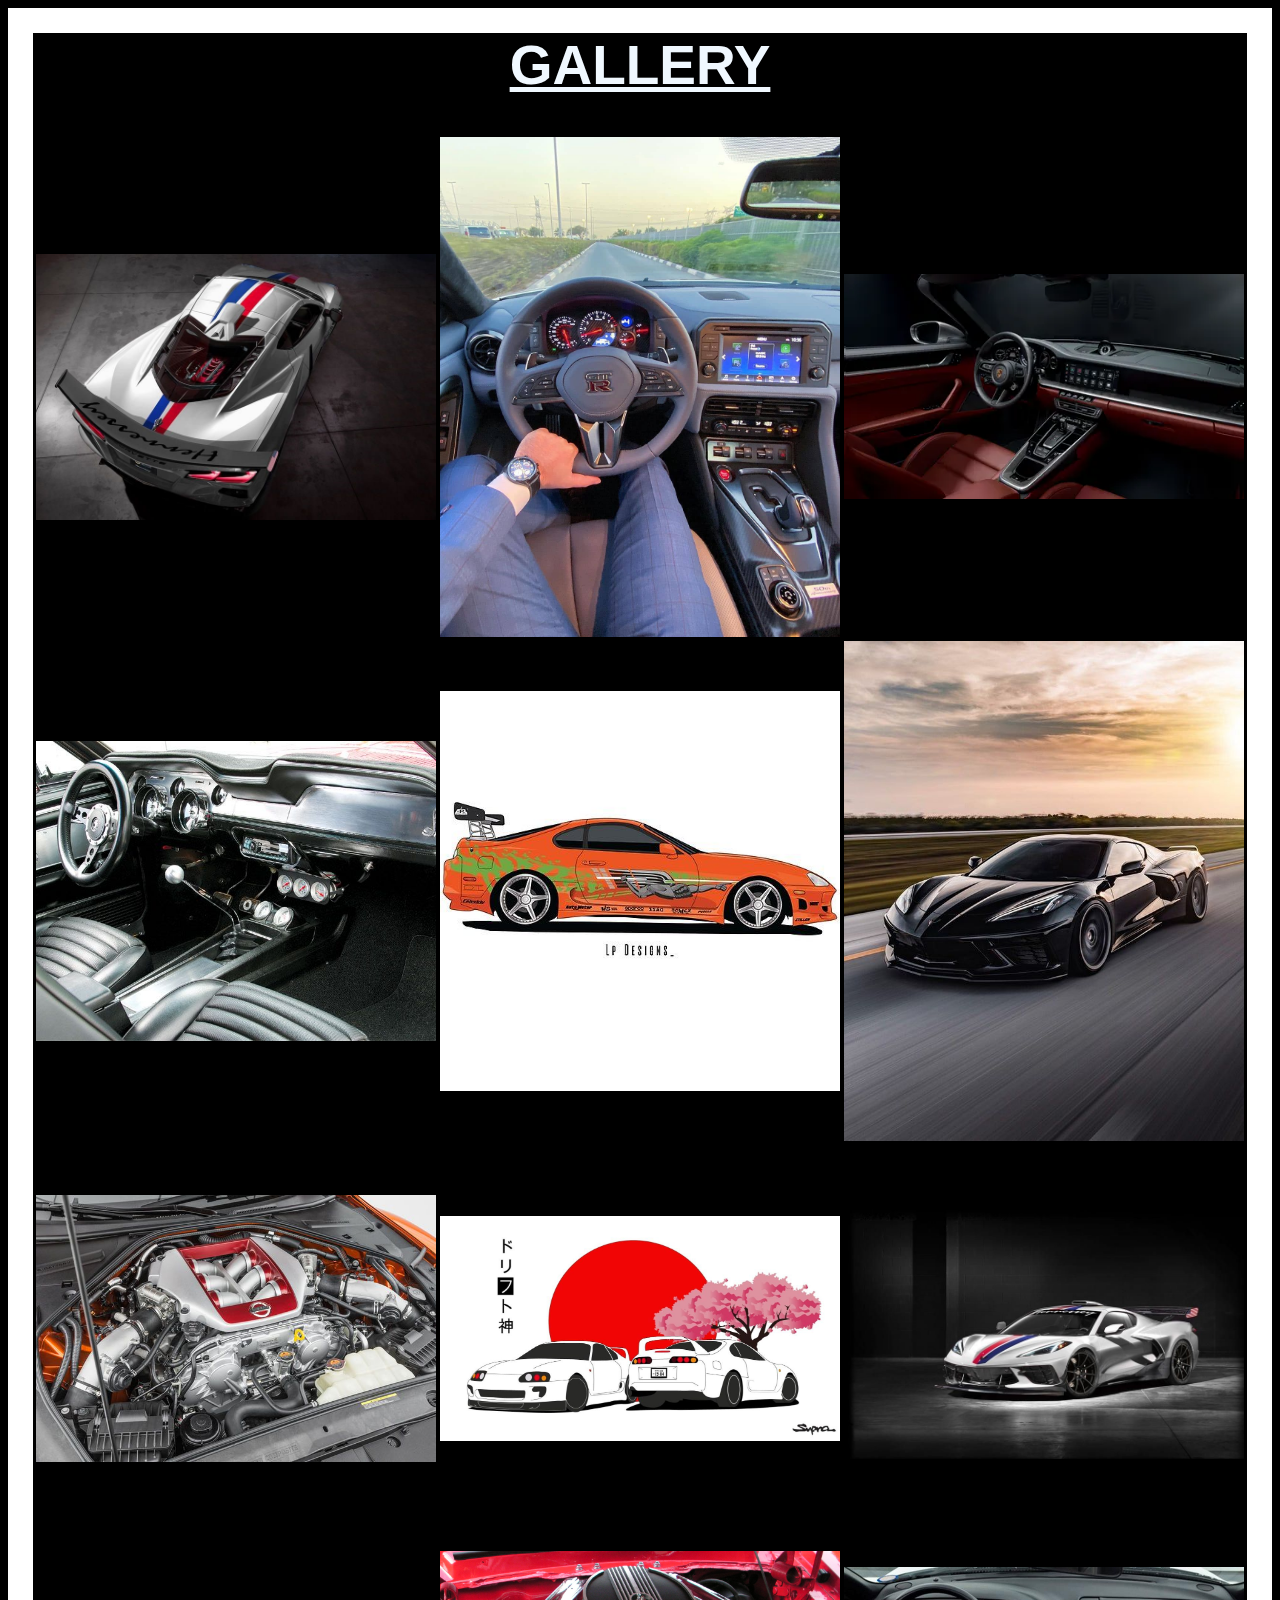
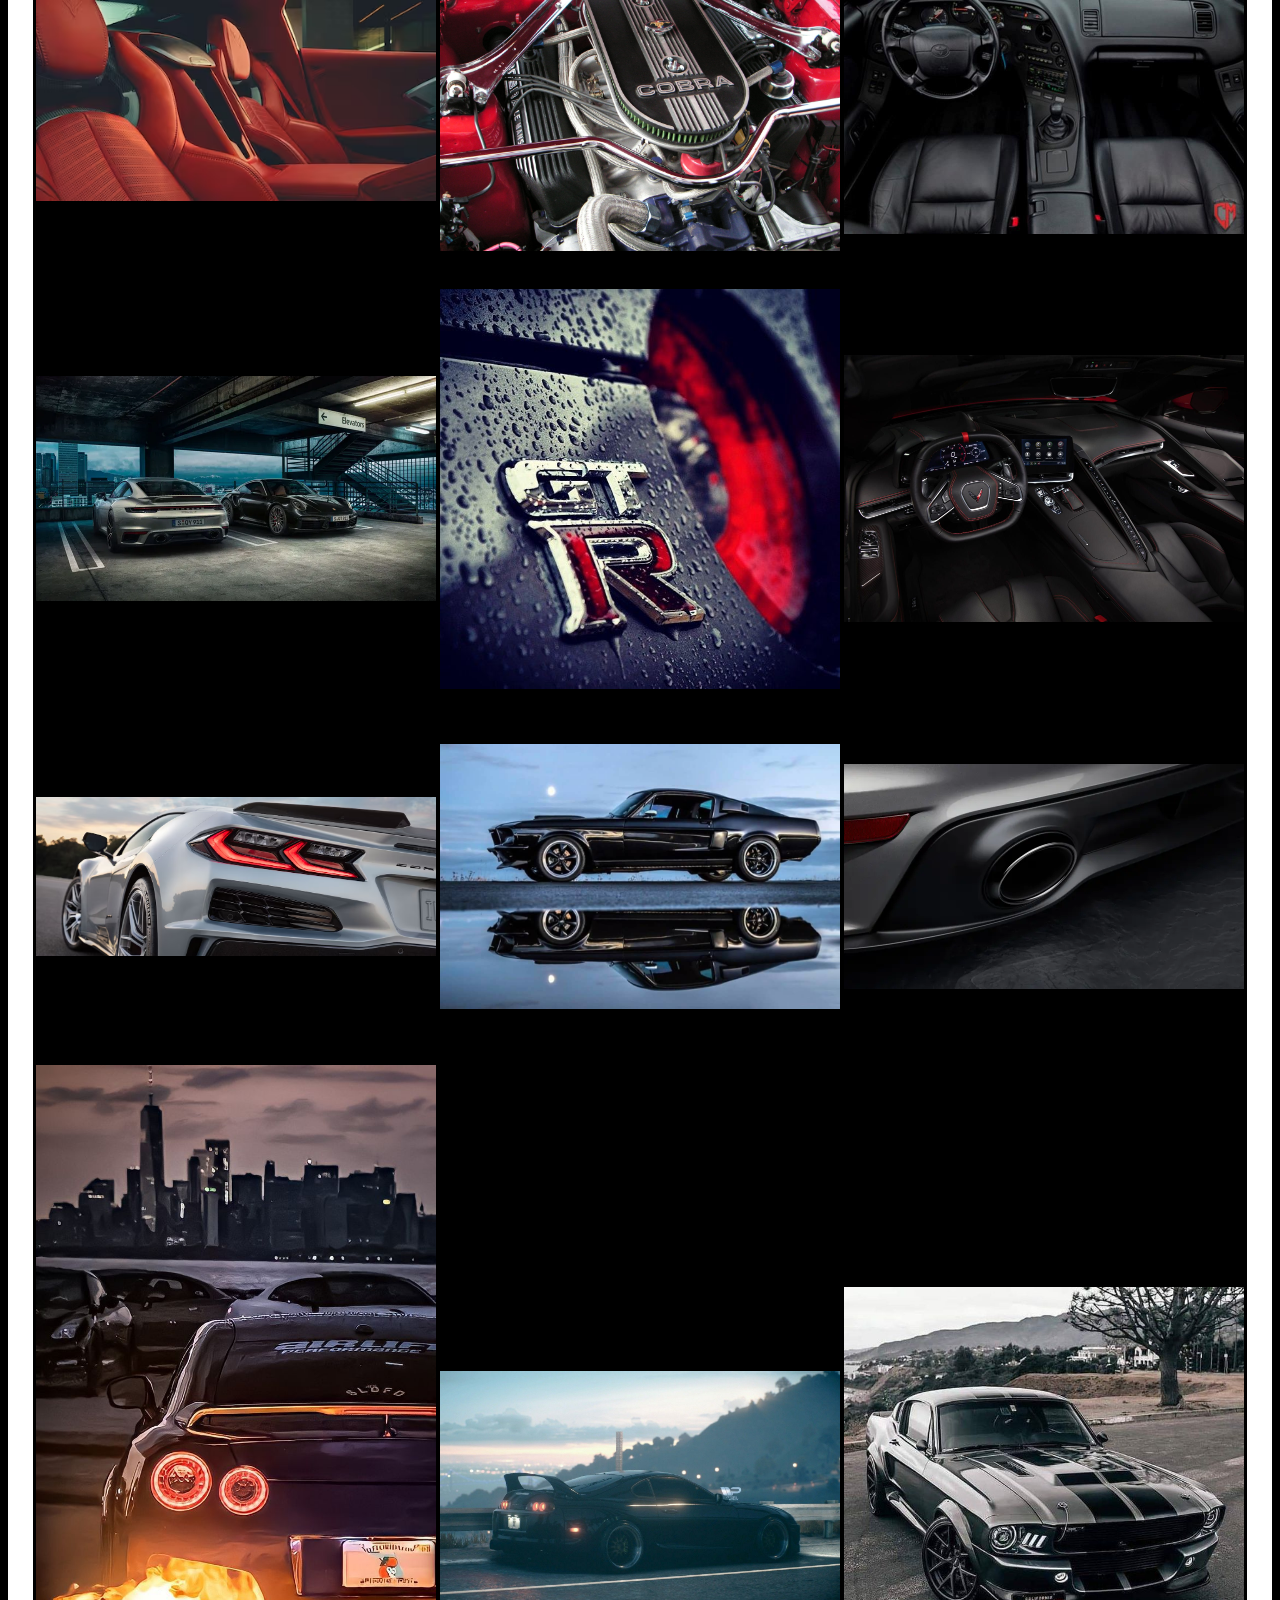
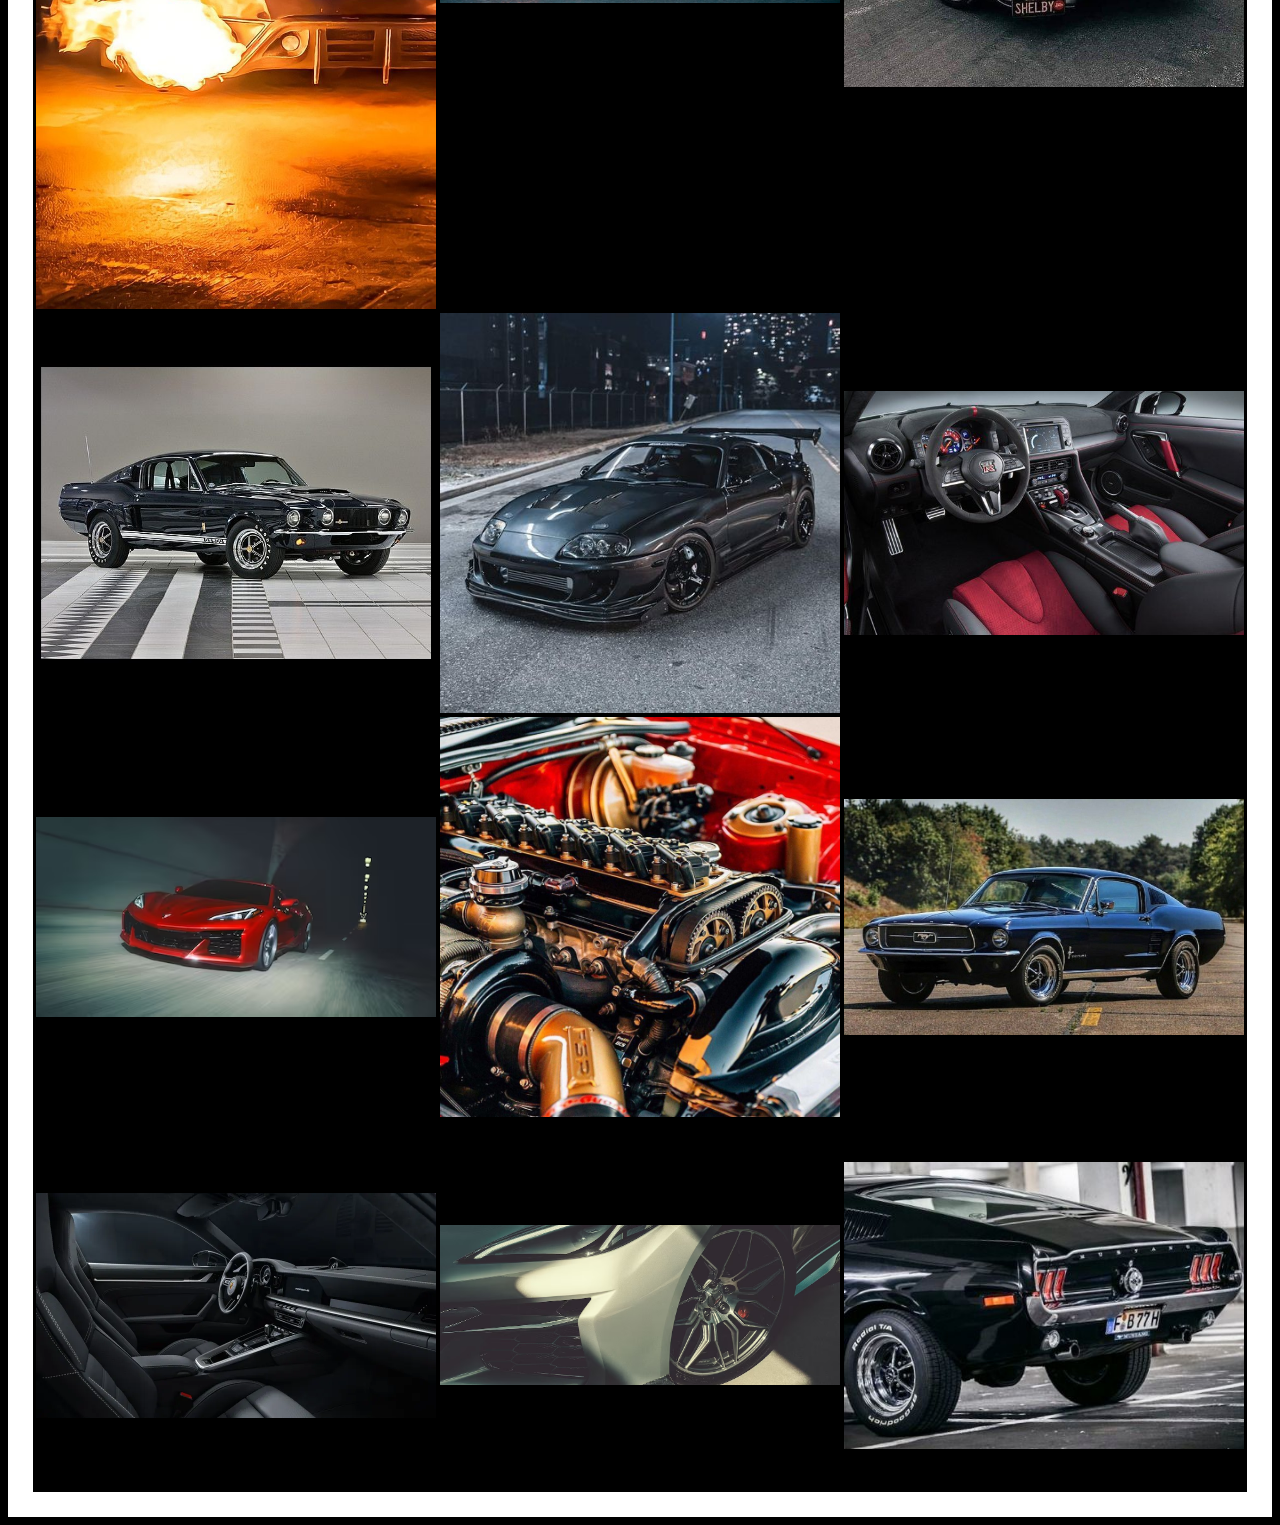
<file: gallery.html>
<html>
    <style>

        tr{
            height: 370px;
        }
    </style>
    <title>GALLERY</title>
    <body style="background-color: black;border:25px solid white;">
        <center>
            <h1 style="color: aliceblue;font-size: 55px;font-family:'Lucida Sans', 'Lucida Sans Regular', 'Lucida Grande', 'Lucida Sans Unicode', Geneva, Verdana, sans-serif"><u>GALLERY</u></h1>
            <table style="table-layout: fixed; width: 100%;" cellpading=0>
                <tr>
                  <td><img src="CORVETTE/6.jpg" width="100%"></td>
                  <td><img src="GTR/5.jpg" width="100%"></td>
                  <td><img src="PORSCHE/porsche-zoom2.png" width="100%"></td>
                </tr>
                <tr>
                  <td><img src="MUSTANG/3.jpg" width="100%"></td>
                  <td><img src="SUPRA/3.jpg" width="100%"></td>
                  <td><img src="CORVETTE/7.jpg" width="100%"></td>
                </tr>
                <tr>
                  <td><img src="GTR/4.jpg" width="100%"></td>
                  <td><img src="SUPRA/1.jpg" width="100%"></td>
                  <td><img src="CORVETTE/5.jpg" width="100%"></td>
                </tr>
                <tr>
                  <td><img src="CORVETTE/4.avif" width="100%"></td>
                  <td><img src="MUSTANG/4.jpg" width="100%"></td>
                  <td><img src="SUPRA/6.jpg" width="100%"></td>
                </tr>
                <tr>
                  <td><img src="PORSCHE/porsche-zoom2 (1).png" width="100%"></td>
                  <td><img src="GTR/7.jpg" width="100%"></td>
                  <td><img src="CORVETTE/8.jpg" width="100%"></td>
                </tr>
                <tr>
                  <td><img src="CORVETTE/1.avif" width="100%"></td>
                  <td><img src="MUSTANG/6.jpg" width="100%"></td>
                  <td><img src="PORSCHE/porsche-zoom2 (5).png" width="100%"></td>
                </tr>
                <tr>
                  <td><img src="GTR/2.jpg" width="100%"></td>
                  <td><img src="SUPRA/4.jpg" width="100%"></td>
                  <td><img src="MUSTANG/5.jpg" width="100%"></td>
                </tr>
                <tr>
                  <td><img src="MUSTANG/7.jpg" width="100%"></td>
                  <td><img src="SUPRA/7.jpg" width="100%"></td>
                  <td><img src="GTR/3.jpg" width="100%"></td>
                </tr>
                <tr>
                  <td><img src="CORVETTE/3.avif" width="100%"></td>
                  <td><img src="SUPRA/5.jpg" width="100%"></td>
                  <td><img src="MUSTANG/2.jpg" width="100%"></td>
                </tr>
                <tr>
                  <td><img src="PORSCHE/porsche-zoom2 (2).png" width="100%"></td>
                  <td><img src="CORVETTE/2.avif" width="100%"></td>
                  <td><img src="MUSTANG/1.jpg" width="100%"></td>
                </tr>
              </table>
              

    </body>
</html>
</file>
